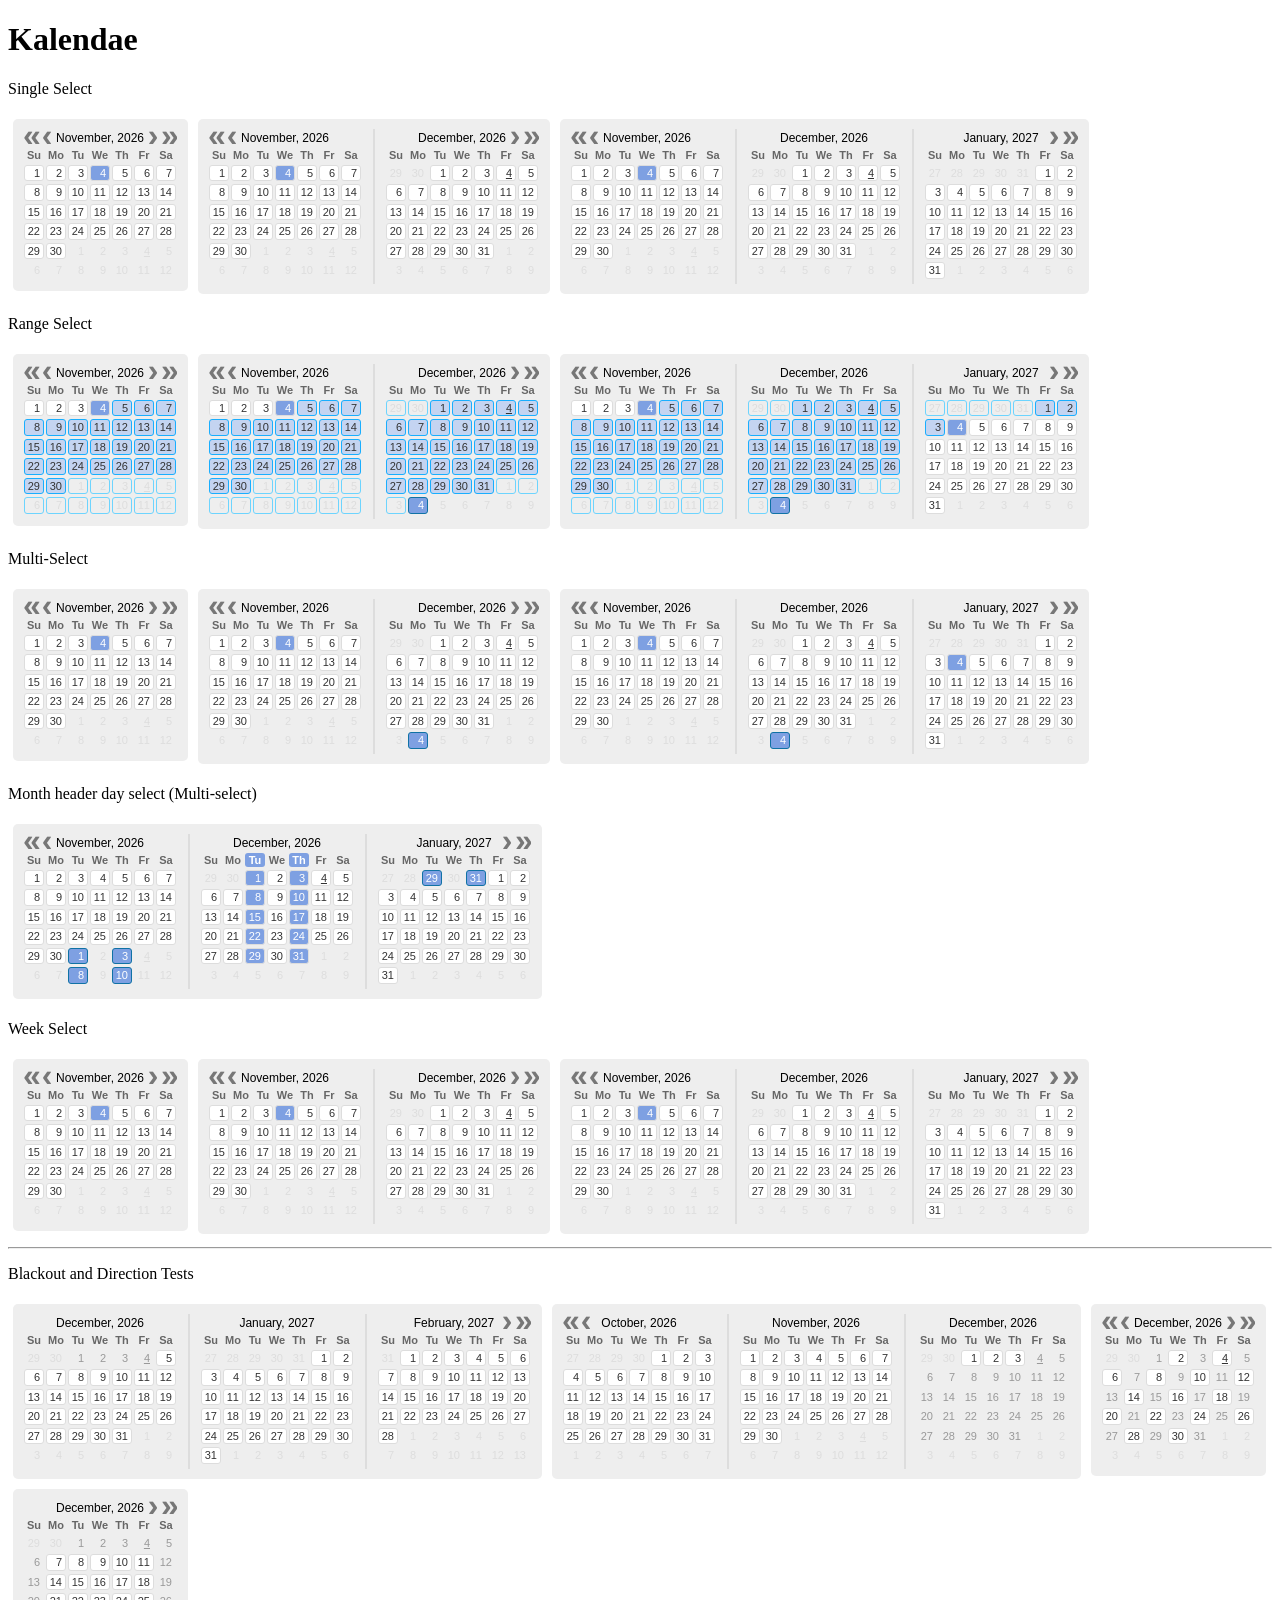
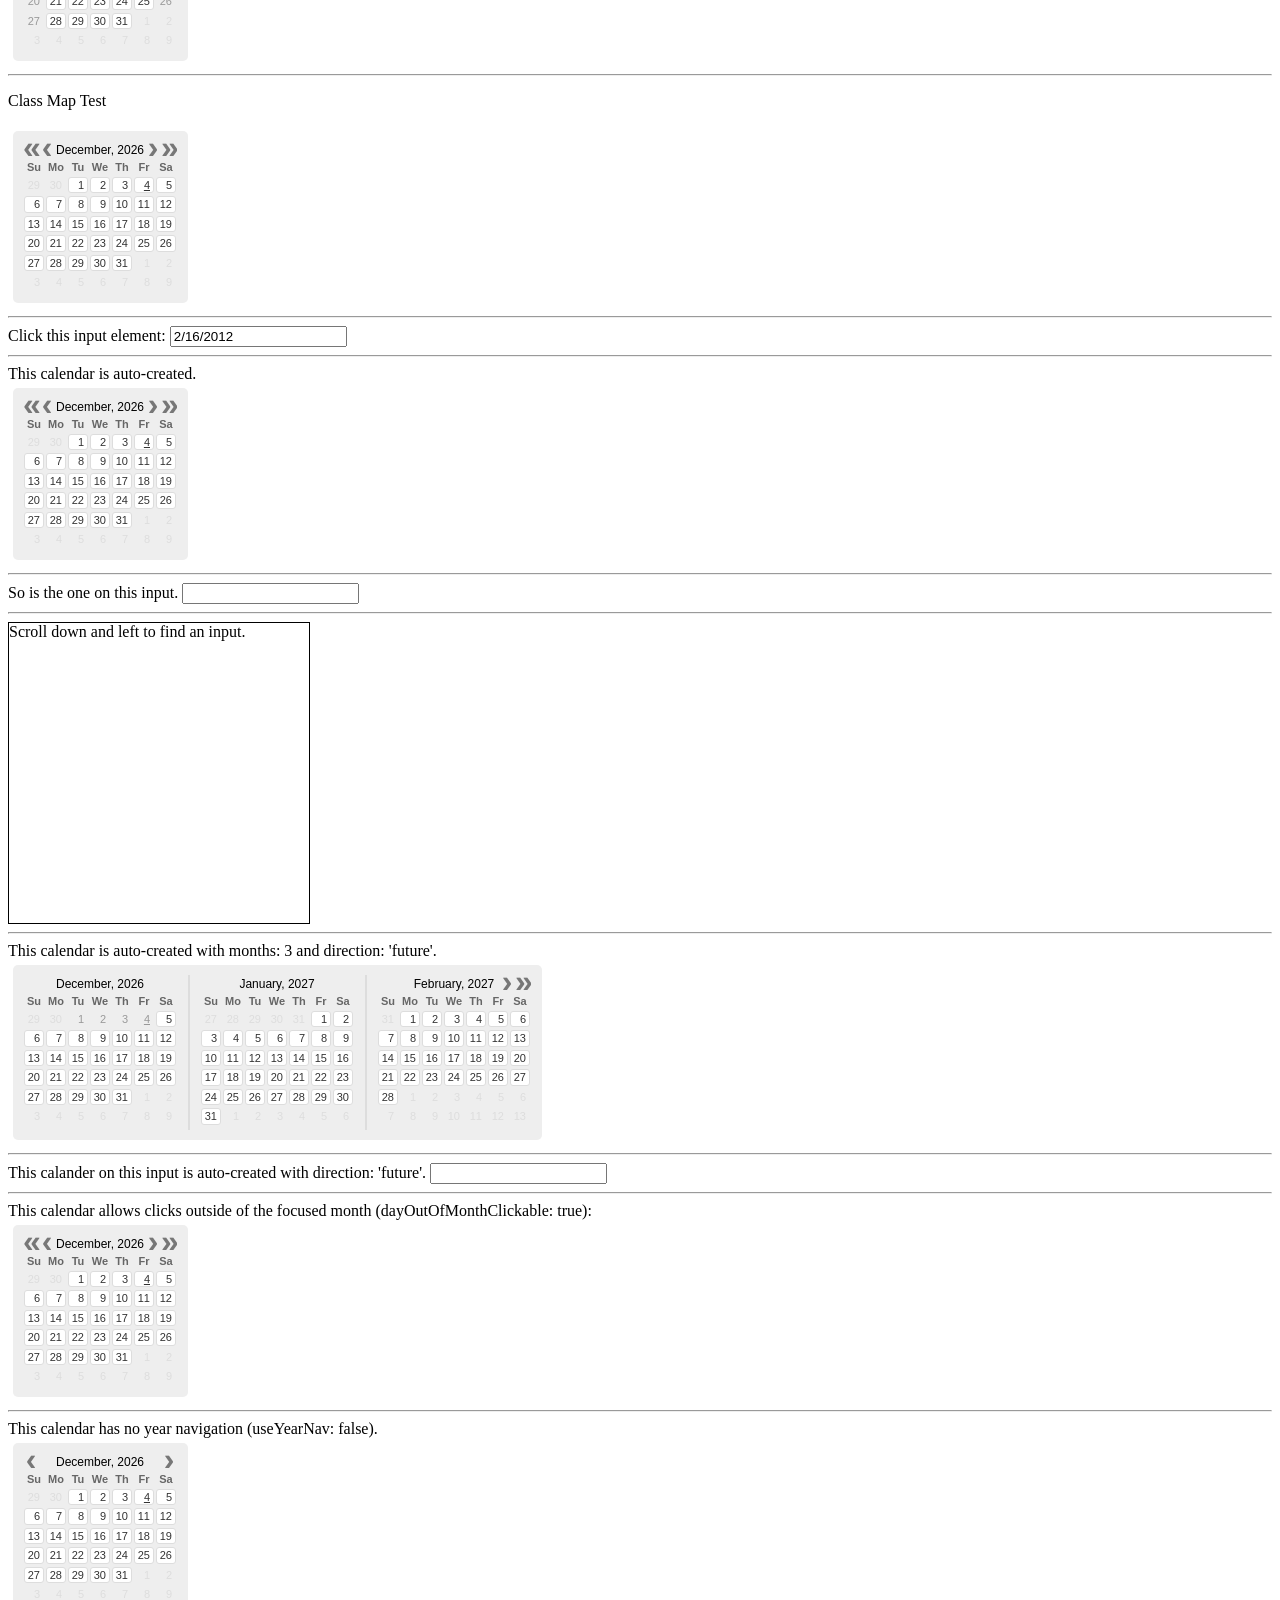
<file: DUSgroup2/Kalendae/index.html>
<!DOCTYPE HTML>
<html lang="ru-RU">
<head>
	<meta charset="UTF-8">
	<title></title>
	<link rel="stylesheet" href="build/kalendae.css" type="text/css" charset="utf-8">
<!-- <script src="src/moment.js" type="text/javascript" charset="utf-8"></script>
	<script src="build/kalendae.js" type="text/javascript" charset="utf-8"></script> -->
	<script src="build/kalendae.standalone.js" type="text/javascript" charset="utf-8"></script>
	<style type="text/css" media="screen">
		.kalendae .k-days span.closed {
			background:red;
		}
	</style>
</head>
<body>
	<h1>Kalendae</h1>
	<p>Single Select</p>
	<script type="text/javascript" charset="utf-8">
		new Kalendae(document.body, {
			months:1,
			mode:'single',
			selected:Kalendae.moment().subtract({M:1})
		});

		new Kalendae({
			attachTo:document.body,
			months:2,
			mode:'single',
			selected:Kalendae.moment().subtract({M:1})
		});

		new Kalendae({
			attachTo:document.body,
			months:3,
			mode:'single',
			selected:Kalendae.moment().subtract({M:1})
		});
	</script>

	<p>Range Select</p>
	<script type="text/javascript" charset="utf-8">
		new Kalendae(document.body, {
			months:1,
			mode:'range',
			selected:[Kalendae.moment().subtract({M:1}), Kalendae.moment().add({M:1})]
		});

		new Kalendae({
			attachTo:document.body,
			months:2,
			mode:'range',
			selected:[Kalendae.moment().subtract({M:1}), Kalendae.moment().add({M:1})]
		});

		new Kalendae({
			attachTo:document.body,
			months:3,
			mode:'range',
			selected:[Kalendae.moment().subtract({M:1}), Kalendae.moment().add({M:1})]
		});
	</script>

	<p>Multi-Select</p>
	<script type="text/javascript" charset="utf-8">
		new Kalendae(document.body, {
			months:1,
			mode:'multiple',
			selected:[Kalendae.moment().subtract({M:1}), Kalendae.moment().add({M:1})]
		});

		new Kalendae({
			attachTo:document.body,
			months:2,
			mode:'multiple',
			selected:[Kalendae.moment().subtract({M:1}), Kalendae.moment().add({M:1})]
		});

		new Kalendae({
			attachTo:document.body,
			months:3,
			mode:'multiple',
			selected:[Kalendae.moment().subtract({M:1}), Kalendae.moment().add({M:1})]
		});

	</script>

	<p>Month header day select (Multi-select)</p>
		<script type="text/javascript" charset="utf-8">
		var firstDay = Kalendae.moment().startOf('month').weekday(2),
			secondDay = Kalendae.moment().startOf('month').weekday(4),
			endMonth = Kalendae.moment().endOf('month');
			selected = [];

		while(firstDay <= endMonth) {
			if (firstDay >= Kalendae.moment().startOf('month')) {
				selected.push(firstDay.clone());
				selected.push(secondDay.clone());
			}
			firstDay.add(7, 'd');
			secondDay.add(7, 'd');
		}

		new Kalendae({
			attachTo:document.body,
			months:3,
			mode:'multiple',
			dayHeaderClickable: true,
			selected: selected
		});
	</script>

	<p>Week Select</p>
	<script type="text/javascript" charset="utf-8">
		new Kalendae(document.body, {
			months:1,
			mode:'week',
			selected:Kalendae.moment().subtract({M:1})
		});

		new Kalendae({
			attachTo:document.body,
			months:2,
			mode:'week',
			selected:Kalendae.moment().subtract({M:1})
		});

		new Kalendae({
			attachTo:document.body,
			months:3,
			mode:'week',
			selected:Kalendae.moment().subtract({M:1})
		});

	</script>

	<hr>
	<p>Blackout and Direction Tests</p>

	<script type="text/javascript" charset="utf-8">
		//direction
		new Kalendae(document.body, {
			months:3,
			direction:'future'
		});

		//direction
		new Kalendae(document.body, {
			months:3,
			direction:'past'
		});

		//blackout
		new Kalendae(document.body, {
			blackout: function (date) {
				return Kalendae.moment(date).date() % 2; //blackout every other day
			}
		});

		//blackout AND direction
		new Kalendae(document.body, {
			direction:'future',
			blackout: function (date) {
				return [1,0,0,0,0,0,1][Kalendae.moment(date).day()]; //blackout weekends
			}
		});

	</script>



	<hr>
	<p>Class Map Test</p>

	<script type="text/javascript" charset="utf-8">
		//direction
		var classMap = [];
			classMap[ Kalendae.moment().add({d:5}).format('YYYY-MM-DD') ] = 'closed';

		new Kalendae(document.body, {
			dateClassMap: classMap
		});
	</script>
	<hr>

	Click this input element: <input type="text" value="2/16/2012" id="input1">
	<script type="text/javascript" charset="utf-8">
		var k4 = new Kalendae.Input('input1', {
			months:2
		});
	</script>

	<hr>
	This calendar is auto-created.
	<div class="auto-kal"></div>

	<hr>
	So is the one on this input.
	<input type="text" class="auto-kal">

	<hr>
	<div style="width: 300px;height: 300px;overflow:scroll;border:1px solid black;">
		Scroll down and left to find an input.
		<div style="height:300px;"></div>
		<div style="text-align: right;width: 600px;">
			<input type="text" class="auto-kal">
		</div>
	</div>

	<hr>
	This calendar is auto-created with months: 3 and direction: 'future'.
	<div class="auto-kal" data-kal="months: 3, direction: 'future'"></div>

	<hr>
	This calander on this input is auto-created with direction: 'future'.
	<input type="text" class="auto-kal" data-kal="direction: 'future'">

	<hr>
	This calendar allows clicks outside of the focused month (dayOutOfMonthClickable: true):
	<div class="auto-kal" data-kal="months: 1, dayOutOfMonthClickable: true"></div>

	<hr>
	This calendar has no year navigation (useYearNav: false).
	<div class="auto-kal" data-kal="useYearNav: false"></div>


</body>
</html>
</file>
<file: DUSgroup2/Kalendae/build/kalendae.css>
/** Base container **/
.kalendae {
	display: inline-block;zoom:1;*display:inline;
	background:#eee;
	padding:10px;
	margin:5px;
	border-radius:5px;
	font-size:11px;
	font-family:'Helvetica Neue', 'Helvetica';
	cursor:default;
	position:relative;
	-moz-box-sizing: border-box;
	box-sizing: border-box;
}

.kalendae * {
	-moz-box-sizing: border-box;
	box-sizing: border-box;
}

/** Popup Container for Kalendae.Input **/
.kalendae.k-floating {
	position:absolute;
	top:0;
	left:0;
	z-index:100000;
	margin:0;
	box-shadow:0 1px 3px rgba(0,0,0,0.75);
}

/** Kalendae.Input's popup close button **/
.kalendae .k-btn-close {
	position:absolute;
	top:-8px;
	right:-8px;
	width:20px;
	height:20px;
	background:white;
	border:2px solid #ccc;
	color:#999;
	line-height:17px;
	text-align:center;
	font-size:13px;
	border-radius:10px;
	box-shadow:0 1px 3px rgba(0,0,0,0.75);
	cursor:pointer;
	text-decoration:none;
}
.kalendae .k-btn-close:after {content:"\2716";}
.kalendae .k-btn-close:hover {
	color:#7EA0E2;
	background:white;
	border-color:#7EA0E2;
}

/** Month Container **/
.kalendae .k-calendar {display: inline-block;zoom:1;*display:inline;width:155px;vertical-align:top;}

/** Month Separator **/
.kalendae .k-separator {
	display: inline-block;zoom:1;*display:inline;
	width:2px;
	vertical-align:top;
	background:#ddd;
	height:155px;
	margin:0px 10px;
}

/** Month Title Row **/
.kalendae .k-title {text-align:center;white-space:nowrap;position:relative;height:18px;}
.kalendae .k-caption {font-size:12px;line-height:18px;}


/** Month and Year Buttons **/
.kalendae .k-btn-previous-month,
.kalendae .k-btn-next-month,
.kalendae .k-btn-previous-year,
.kalendae .k-btn-next-year {
	width:16px;
	height:23px;
	cursor:pointer;
	position:absolute;
	top:-3px;
	color:#777;
	font-size:32px;
	line-height: 18px;
	font-weight: bold;
	font-family: arial;
	text-decoration:none;
}

.kalendae .k-btn-previous-year {left:0;}
.kalendae .k-btn-previous-month {left:16px;}
.kalendae .k-btn-next-month {right:16px;}
.kalendae .k-btn-next-year {right:0;}

.kalendae .k-btn-previous-month:after {content:"\2039";}
.kalendae .k-btn-next-month:after {content:"\203A";}

.kalendae .k-btn-previous-year:after {content:"\00AB";}
.kalendae .k-btn-next-year:after {content:"\00BB";}

.kalendae .k-btn-previous-month:hover,
.kalendae .k-btn-next-month:hover {color:#7EA0E2;}

.kalendae .k-btn-previous-year:hover,
.kalendae .k-btn-next-year:hover {color:#6FDF81;}

/** Remove extra buttons when calendar shows multiple months **/
.kalendae .k-first-month .k-btn-next-month,
.kalendae .k-middle-month .k-btn-next-month,
.kalendae .k-middle-month .k-btn-previous-month,
.kalendae .k-last-month .k-btn-previous-month,
.kalendae .k-first-month .k-btn-next-year,
.kalendae .k-middle-month .k-btn-next-year,
.kalendae .k-middle-month .k-btn-previous-year,
.kalendae .k-last-month .k-btn-previous-year {display:none;}

/** Disable year nav option **/
.kalendae .k-title.k-disable-year-nav .k-btn-next-year,
.kalendae .k-title.k-disable-year-nav .k-btn-previous-year { display: none; }
.kalendae .k-title.k-disable-year-nav .k-btn-next-month { right: 0; }
.kalendae .k-title.k-disable-year-nav .k-btn-previous-month { left: 0; }

/** Force specific width for month container contents **/
.kalendae .k-title,
.kalendae .k-header,
.kalendae .k-days {
	width:154px;
	display:block;
	overflow:hidden;
}


/** Hide unusable buttons **/
.kalendae.k-disable-next-month-btn .k-btn-next-month,
.kalendae.k-disable-previous-month-btn .k-btn-previous-month,
.kalendae.k-disable-next-year-btn .k-btn-next-year,
.kalendae.k-disable-previous-year-btn .k-btn-previous-year {
	display:none;
}


/** Week columns and day cells **/
.kalendae .k-header span,
.kalendae .k-days span {
	float:left;
	margin:1px 1px 2px 1px;
}

.kalendae .k-header span {
	text-align:center;
	font-weight:bold;
	width:20px;
	padding:1px 0;
	color:#666;
}

.kalendae .k-header.k-active span {
	cursor: pointer;
	border-radius:3px;
}

.kalendae .k-days span {
	text-align:right;
	width:20px;
	height:1.5em;
	line-height:1em;
	padding:2px 3px 2px 2px;
	border:1px solid transparent;
	border-radius:3px;
	color:#999;
}

/** Today **/
.kalendae .k-today {
	text-decoration:underline;
}

/** Days inside of the month view **/
.kalendae .k-days span.k-in-month.k-active {
	border-color:#ddd;
	background-color:#fff;
	color:#333;
}
/** Days outside of the month view (before the first day of the month, after the last day of the month) **/
.kalendae .k-days span.k-out-of-month {color:#ddd;}

/** Selectable  **/
.kalendae .k-days span.k-active {
	cursor:pointer;
}

/** Selected day, when outside the selectable area **/
.kalendae .k-days span.k-selected {
	border-color:#1072A5;
	color:#1072A5;
}

/** Selected day, when inside the selectable area **/
.kalendae .k-days span.k-selected.k-active,
.kalendae .k-header.k-active span.k-selected {
	background:#7EA0E2;
	color:white;
}

/** Days between the start and end points on a range, outside of the selectable area **/
.kalendae .k-days span.k-range {
	background:none;
	border-color:#6DD4FE;
}

/** Days between the start and end points on a range, inside of the selectable area **/
.kalendae .k-days span.k-range.k-in-month {
	background:#C4D4F1;
	border-color:#19AEFE;
	color:#333;
}

/** Selectable day, hovered **/
.kalendae .k-days span.k-active:hover,
.kalendae .k-days span.k-active.k-day-hover-active {
	border-color:#666;
}

/** Selectable week, hovered **/
.kalendae .k-week:hover span.k-active {
	border-color:#666;
}

.clearfix:after { visibility: hidden; display: block; font-size: 0; content: " "; clear: both; height: 0; }

/*-------------------------------------IE8 ONLY CODE BELOW THIS LINE--------------------------------------------*/

.kalendae.ie8.k-floating {
	border:1px solid #ccc;
}

.kalendae.ie8 .k-btn-close {
	width:20px;
	height:20px;
	border:none;
	background:url('close.png') no-repeat top left;
}
.kalendae.ie8 .k-btn-close:after {display:none;}

.kalendae.ie8 .k-btn-previous-month,
.kalendae.ie8 .k-btn-next-month,
.kalendae.ie8 .k-btn-previous-year,
.kalendae.ie8 .k-btn-next-year {width:16px;height:16px;cursor:pointer;background:#777 url('arrows.png') no-repeat center left;position:absolute;top:0;}

.kalendae.ie8 .k-btn-next-month,
.kalendae.ie8 .k-btn-next-year {background-position:center right;}

.kalendae.ie8 .k-btn-previous-month:hover,
.kalendae.ie8 .k-btn-next-month:hover {background-color:#7EA0E2;}

.kalendae.ie8 .k-btn-previous-year,
.kalendae.ie8 .k-btn-next-year {background-color:#333;}

.kalendae.ie8 .k-btn-previous-year:hover,
.kalendae.ie8 .k-btn-next-year:hover {background-color:#6FDF81;}

.kalendae.ie8 .k-btn-previous-month:after,
.kalendae.ie8 .k-btn-next-month:after,
.kalendae.ie8 .k-btn-previous-year:after,
.kalendae.ie8 .k-btn-next-year:after {display:none;}
</file>
